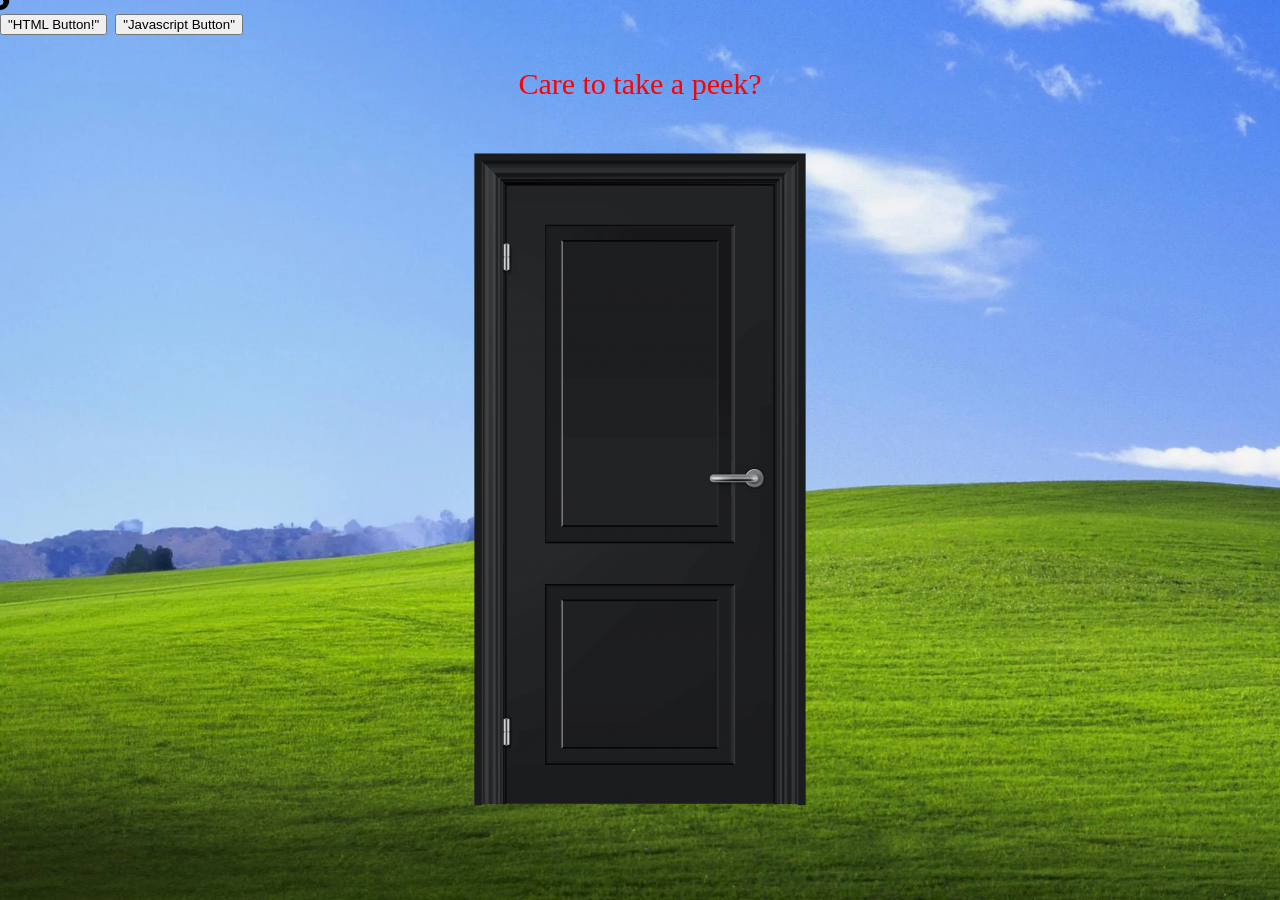
<file: index.html>
<!doctype html>
<html>
  <head>
    <link href="/styles/global.css" rel="stylesheet" type="text/css" media="all" />
    <link href="/styles/index.css" rel="stylesheet" type="text/css" media="all" />
  </head>
  <body>
  <img id="cursor" src="/assets/images/cursor.png">
    <button type="button" onclick="button()">"HTML Button!"</button>
    <button id="js-btn">"Javascript Button"</button>
    <p class="hello">Care to take a peek?</p>
    <div class="door">
      <a class="img-door"> </a>
          <div class="knock">
            Knock Twice to Enter?
          </div>
    </div>
    <script src="/scripts/index.js"></script>
    <script src="/scripts/cursor.js"></script>
    <script src="/scripts/footprints.js"></script>
  </body>
</html>
</file>
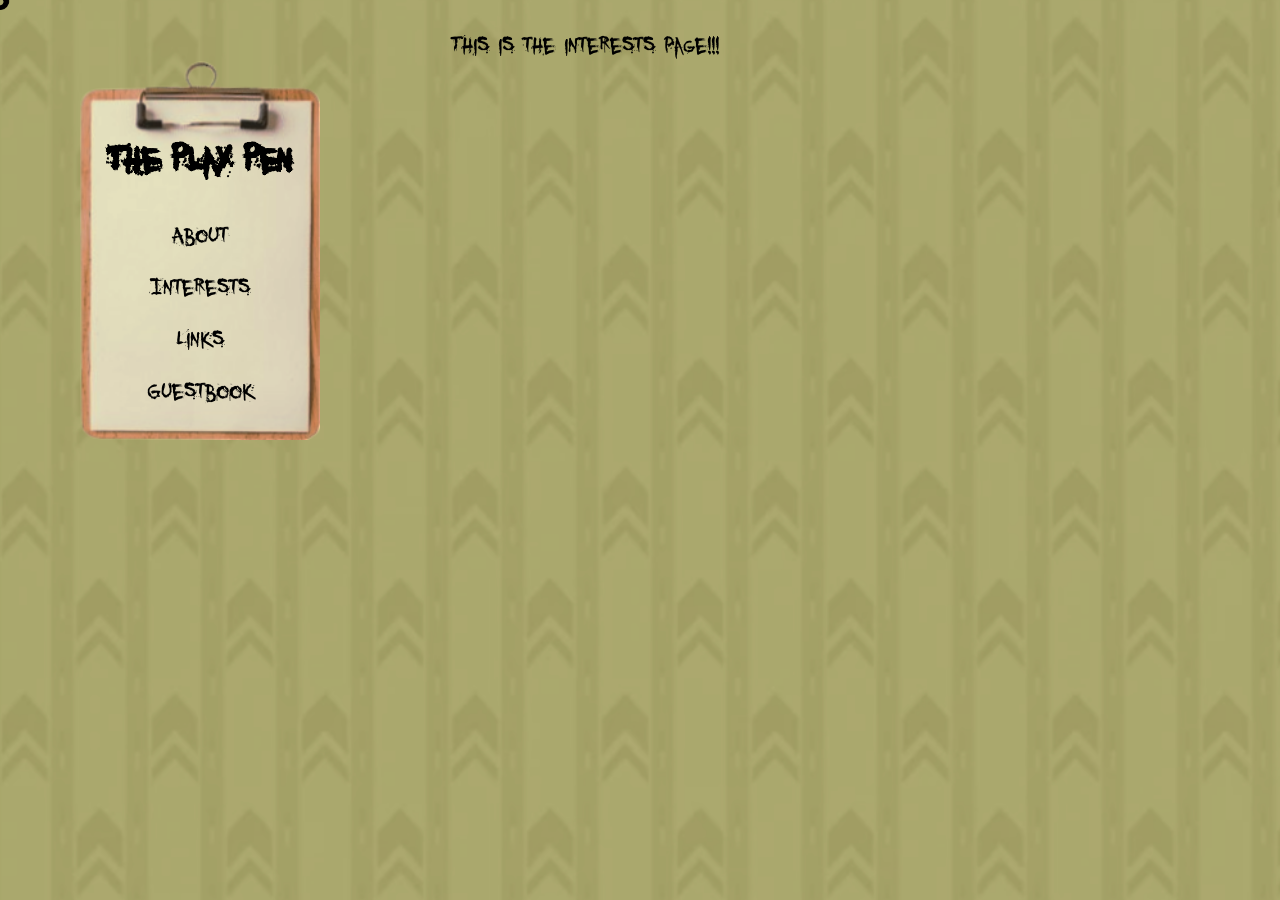
<file: pages/interests.html>
<!doctype html>
<html>
  <head>
    <link href="/styles/global.css" rel="stylesheet" type="text/css" media="all" />
    <link href="/styles/home.css" rel="stylesheet" type="text/css" media="all" />
  </head>
  <body>
    <img id="cursor" src="/assets/images/cursor.png">
    <div class="pagelay">
      <div id="navigation-placeholder">
    </div>
    <p>This is the interests page!!!</p>
    <script src="/scripts/cursor.js"></script>
    <script src="/scripts/navigation.js"></script>
    <script src="/scripts/footprints.js"></script>
  </body>
</html>
</file>
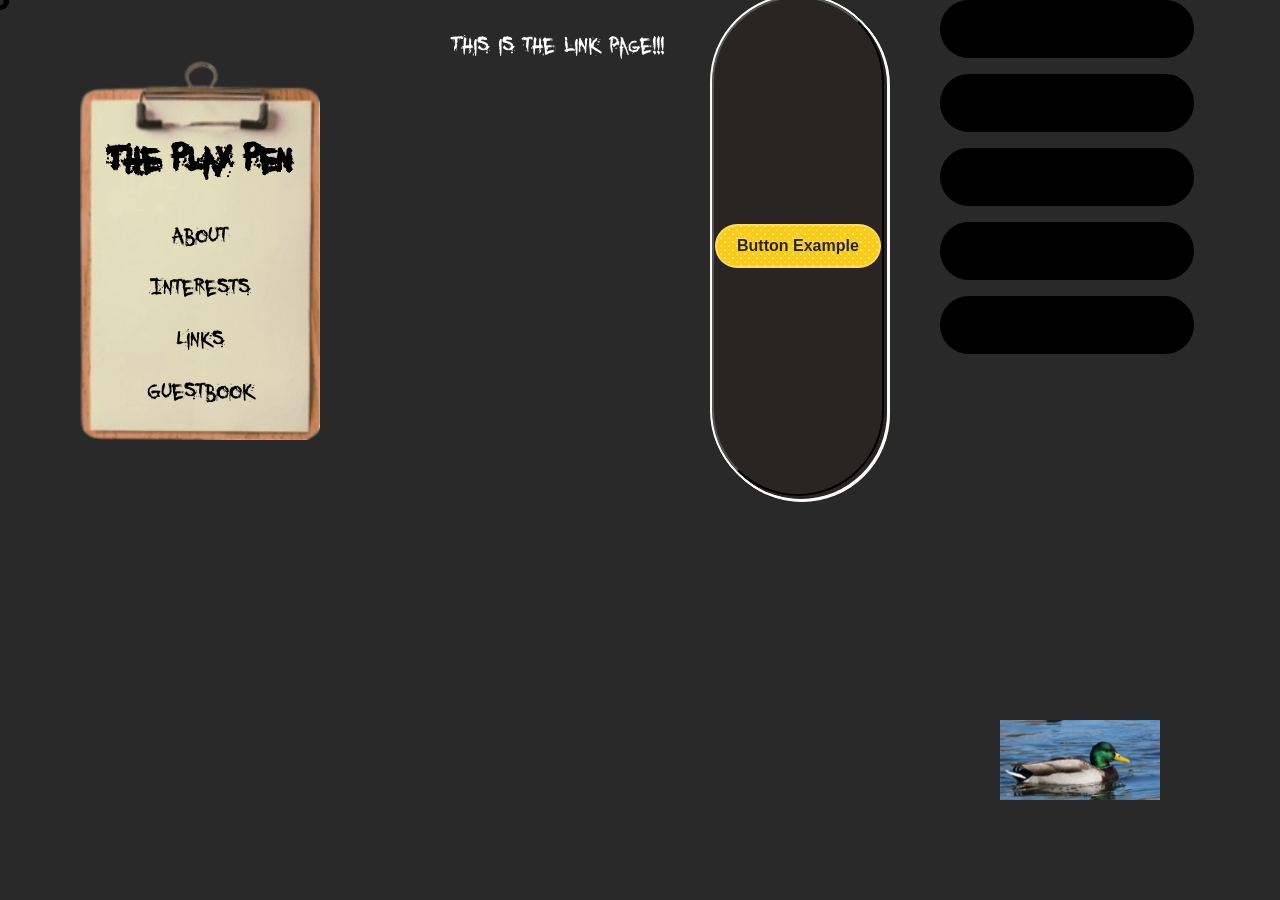
<file: pages/link.html>
<!doctype html>
<html>
  <head>
    <link href="/styles/global.css" rel="stylesheet" type="text/css" media="all" />
    <link href="/styles/link.css" rel="stylesheet" type="text/css" media="all" />
    <link href="/styles/example.css" rel="stylesheet" type="text/css" media="all" />
  </head>
  <body>
    <img id="cursor" src="/assets/images/cursor.png">
    <div class="pagelay">
      <div id="navigation-placeholder">
    </div>
    <p style="color:white;">This is the link page!!!</p>
    <button class="button-example"> <div> <span>Button Example</span> </div> </button>
    <div class="links">
      <a href="https://www.w3schools.com/css/css_align.asp" class="button">Link 1</a>
      <a href="https://www.w3schools.com/css/css_align.asp" class="button">Link 2</a>
      <a href="https://www.w3schools.com/css/css_align.asp" class="button">Link 3</a>
      <a href="https://www.w3schools.com/css/css_align.asp" class="button">Link 4</a>
      <a href="https://www.w3schools.com/css/css_align.asp" class="button">Link Number 5</a>
      <a href="https://www.w3schools.com/css/css_align.asp" class="img-button"></a>
    </div>
    <script src="/scripts/cursor.js"></script>
    <script src="/scripts/navigation.js"></script>
    <script src="/scripts/footprints.js"></script>
  </body>
</html>
</file>
<file: styles/global.css>
body {
  background-color: white;
  background-size: cover;
  min-height: 100vh;
  color: black;
  font-family: You;
  /* zoom: 1.12; */
  font-size: 2em;
  cursor: none; 
  margin: 0px;
}


@font-face{
  font-family: You;
  src: url("/assets/fonts/youmurdererbb_reg.ttf");
}


#navigation-placeholder{
  flex-shrink: 0;
  width: 400px;
  height: 400px;
  padding-top: 100px;
  background-image: url("/assets/images/clipboard.png");
  background-size: 7.5em;
  background-position: center;
  background-repeat: no-repeat;
}


#navigation-placeholder h2{
  text-align:center;
}


a:link{
  color: black;
  text-decoration: none;
}


a:visited{
  color: black;
}
.no-dots a:hover{
  color: red;
}


.no-dots{
  text-align: center;
  list-style-type: none;
  padding: 0px;
}


.no-dots li{
  margin-top:24px;
}


.pagelay{
  display: flex;
  flex-direction: row;
  width: 1697px;
  margin: auto;
  gap: 52px;
}


#cursor{
  width: 20px;
  height: auto;
  position: fixed;
  transform: translate(-50%, -50%);
  pointer-events: none;
}

a {
  cursor: none;
}

.footprint {
  width: 30px;
  height: auto;
  position: fixed;
  left: 500px;
  animation-name: footFade;
  animation-duration: 0.7s;
  animation-fill-mode: forwards;
  translate: -50% -50%; 
  pointer-events: none;
}



@keyframes footFade {
  0% {opacity: 1;}
  30% {opacity: 0.9}
  65% {opacity: 0.7}
  100% {opacity: 0;}
}
</file>
<file: styles/index.css>
body{
    background-image: url("/assets/images/wallpaper.webp");
    background-size: cover;
    min-height: 100vh;
    color: black;
    font-family: Verdana;
    background-repeat: no-repeat;
}
/* what it means to give only one size to the background image. what is the vh option */

.hello{
    color: red;
    font-size: 30px;
    text-shadow: 80px;
    text-align: center;
}

.door img{
    width: 120px;
    height: auto;
}

.door{
    display: flex;
    justify-content: center;
    align-items: center;
    width: fit-content;
    margin: auto;
}

.img-door{
    display: inline-block;
    width: 332px;
    height: 729px;
    background-size: cover;
    background-image: url("/assets/images/close door.png");
    transition: background-image 0.3s;
}

.knock{
    position: absolute;
    display: flex;
    justify-content: center;
    align-items: center;
    visibility: hidden;
    color: red;
    font-size: 20px;
}

.door:hover .knock{
    visibility: visible;
}

/* 숙제
.door:hover .knock

.door:hover.knock

.door:hover, .knock

*/
</file>
<file: styles/home.css>
/* CSS is how you can add style to your website, such as colors, fonts, and positioning of your
   HTML content. To learn how to do something, just try searching Google for questions like
   "how to change link color." */

body{
  background-image: url("/assets/images/home_background.png");
  font-family: You;
  font-size: 2em;
}

@font-face{
  font-family: You;
  src: url("/assets/fonts/youmurdererbb_reg.ttf");
}

.title {
  font-size: 150px;
  font-weight: 600;
  margin: 20px;
  text-align: center;
  font-family: You;
}
.container {
  display: flex;
  flex-direction: column;
  justify-content: center;
  align-items: center;
}

.container p{
  text-align: center;
}

.webgraph{
  display: flex;
  flex-direction: row;
  flex-wrap: wrap;
  justify-content: center;
}

.no-dots{
  text-align: center;
  list-style-type: none;
  padding: 0px;
}

.no-dots li{
  margin-top:24px;
}

a:link{
  color: black;
  text-decoration: none;
}
a:visited{
  color: black;
}
.no-dots a:hover{
  color: red;
}

.interests{
  display: flex;
  flex-direction: column;
  justify-content: center;
  align-items: center;
  gap: 12px;
  width: 400px;
}

img{
  width: 80px;
  height: auto;
} 
.mainpic{
  width: 350px;
  height: auto;
}
.pagelay{
  display: flex;
  flex-direction: row;
  max-width: 1697px;
  margin: auto;
  gap: 52px;
}
.interestpic{
  width: 150px;
  height: auto;
}

.right-img{
  margin-left: 30px;
}
</file>
<file: styles/link.css>
body{
    background-color: rgb(41, 41, 41);
}
.links{
    display: flex;
    flex-direction: column;
    align-items: center;
    gap: 16px;
}

.button:hover{
    color: red;
}

.button{
    text-decoration: none;
    color: white;
    background-color: black;
    border-style: solid;
    border-radius: 40px;
    padding: 12px 24px;
    width: 200px;
    text-align: center;
    transition: color 0.3s;
}

.img-button{
    display: inline-block;
    width: 160px;
    height: 80px;
    background-size: cover;
    background-image: url("/assets/images/mallard-male-swimming_3x2.avif");
    transition: background-image 0.3s;
    position: fixed;
    bottom: 100px;
    left: 1000px;
}

.img-button:hover{
    width: 160px;
    height: 80px;
    background-image: url("/assets/images/photo-1706108429080-6965c090482c.jpg");
}
</file>
<file: styles/example.css>
/* From Uiverse.io by augustin_4687 */
.button-example {
  --stone-50: #fafaf9;
  --stone-800: #292524;
  --yellow-400: #facc15;

  font-size: 1rem;
  cursor: pointer;
  position: relative;
  font-family: "Rubik", sans-serif;
  font-weight: bold;
  line-height: 1;
  padding: 1px;
  transform: translate(-4px, -4px);
  outline: 2px solid transparent;
  outline-offset: 5px;
  border-radius: 9999px;
  background-color: var(--stone-800);
  color: var(--stone-800);
  transition:
    transform 150ms ease,
    box-shadow 150ms ease;
  text-align: center;
  box-shadow:
    0.5px 0.5px 0 0 var(--stone-800),
    1px 1px 0 0 var(--stone-800),
    1.5px 1.5px 0 0 var(--stone-800),
    2px 2px 0 0 var(--stone-800),
    2.5px 2.5px 0 0 var(--stone-800),
    3px 3px 0 0 var(--stone-800),
    0 0 0 2px var(--stone-50),
    0.5px 0.5px 0 2px var(--stone-50),
    1px 1px 0 2px var(--stone-50),
    1.5px 1.5px 0 2px var(--stone-50),
    2px 2px 0 2px var(--stone-50),
    2.5px 2.5px 0 2px var(--stone-50),
    3px 3px 0 2px var(--stone-50),
    3.5px 3.5px 0 2px var(--stone-50),
    4px 4px 0 2px var(--stone-50);
}

.button-example:hover {
  transform: translate(0, 0);
  box-shadow: 0 0 0 2px var(--stone-50);
}

.button-example:active,
.button-example:focus-visible {
  outline-color: var(--yellow-400);
}

.button-example:focus-visible {
  outline-style: dashed;
}

.button-example > div {
  position: relative;
  pointer-events: none;
  background-color: var(--yellow-400);
  border: 2px solid rgba(255, 255, 255, 0.3);
  border-radius: 9999px;
}

.button-example > div::before {
  content: "";
  position: absolute;
  inset: 0;
  border-radius: 9999px;
  opacity: 0.5;
  background-image: radial-gradient(
      rgb(255 255 255 / 80%) 20%,
      transparent 20%
    ),
    radial-gradient(rgb(255 255 255 / 100%) 20%, transparent 20%);
  background-position:
    0 0,
    4px 4px;
  background-size: 8px 8px;
  mix-blend-mode: hard-light;
  animation: dots 0.5s infinite linear;
}

.button-example > div > span {
  position: relative;
  display: flex;
  align-items: center;
  justify-content: center;
  padding: 0.75rem 1.25rem;
  gap: 0.25rem;
  filter: drop-shadow(0 -1px 0 rgba(255, 255, 255, 0.25));
}

.button-example > div > span:active {
  transform: translateY(2px);
}

@keyframes dots {
  0% {
    background-position:
      0 0,
      4px 4px;
  }
  100% {
    background-position:
      8px 0,
      12px 4px;
  }
}
</file>
